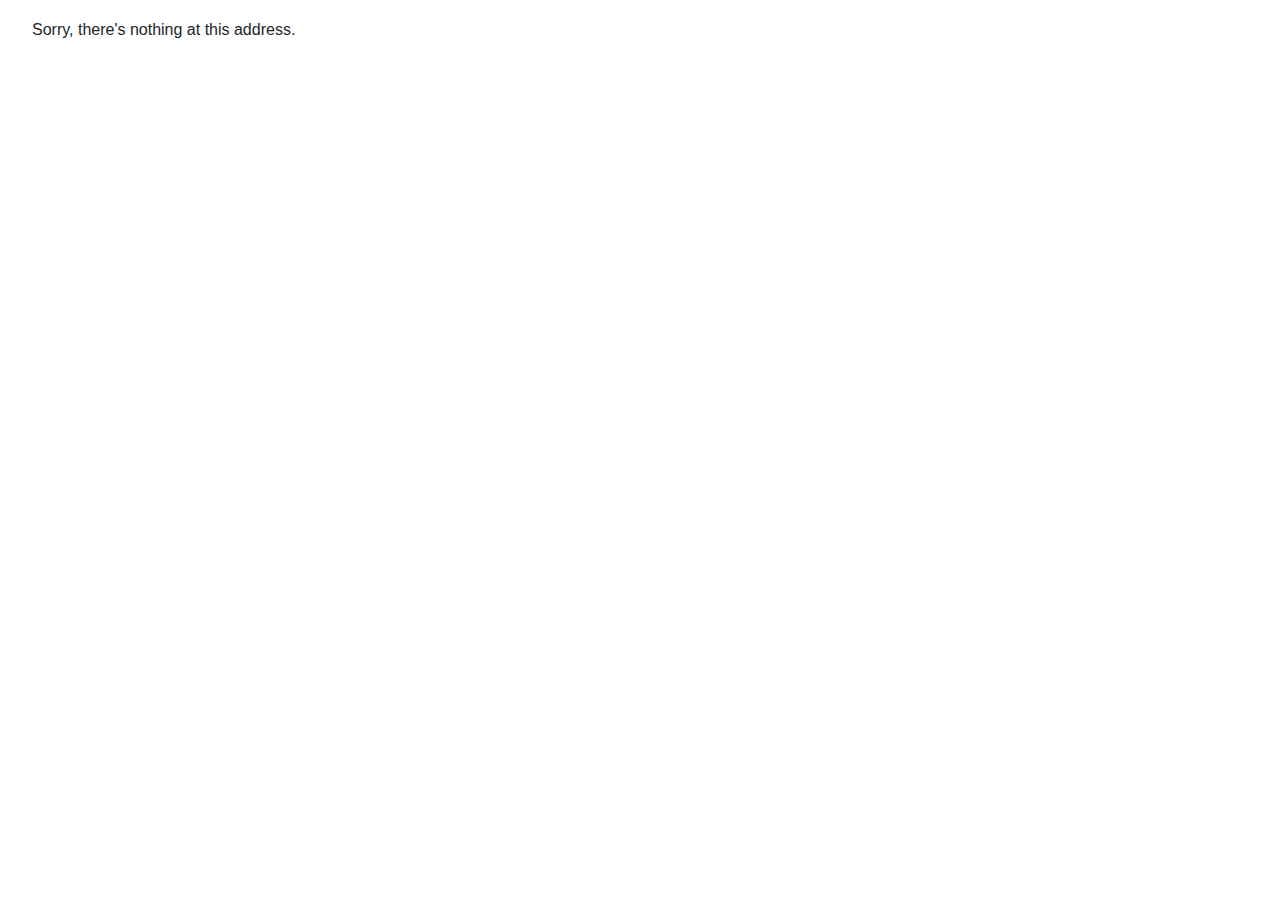
<file: publish/wwwroot/index.html>
<!DOCTYPE html>
<html lang="en">

<head>
    <meta charset="utf-8" />
    <meta name="viewport" content="width=device-width, initial-scale=1.0" />
    <title>BeMyValentine</title>
    <base href="./" />
    <link rel="stylesheet" href="css/bootstrap/bootstrap.min.css" />
    <link rel="stylesheet" href="css/app.css" />
    <link rel="icon" type="image/png" href="favicon.png" />
    <link href="BeMyValentine.styles.css" rel="stylesheet" />
    <link href="https://fonts.googleapis.com/css2?family=Poppins:wght@600;700&display=swap" rel="stylesheet">
</head>

<body>
    <div id="app">
        <svg class="loading-progress">
            <circle r="40%" cx="50%" cy="50%" />
            <circle r="40%" cx="50%" cy="50%" />
        </svg>
        <div class="loading-progress-text"></div>
    </div>

    <div id="blazor-error-ui">
        An unhandled error has occurred.
        <a href="" class="reload">Reload</a>
        <a class="dismiss">🗙</a>
    </div>
    <script src="_framework/blazor.webassembly.js"></script>

<!--    Music-->
    <script>
        window.playMusic = () => {
            const audio = document.getElementById("bgMusic");
            if (audio) audio.play();
        };

        window.pauseMusic = () => {
            const audio = document.getElementById("bgMusic");
            if (audio) audio.pause();
        };
    </script>

</body>

</html>
</file>
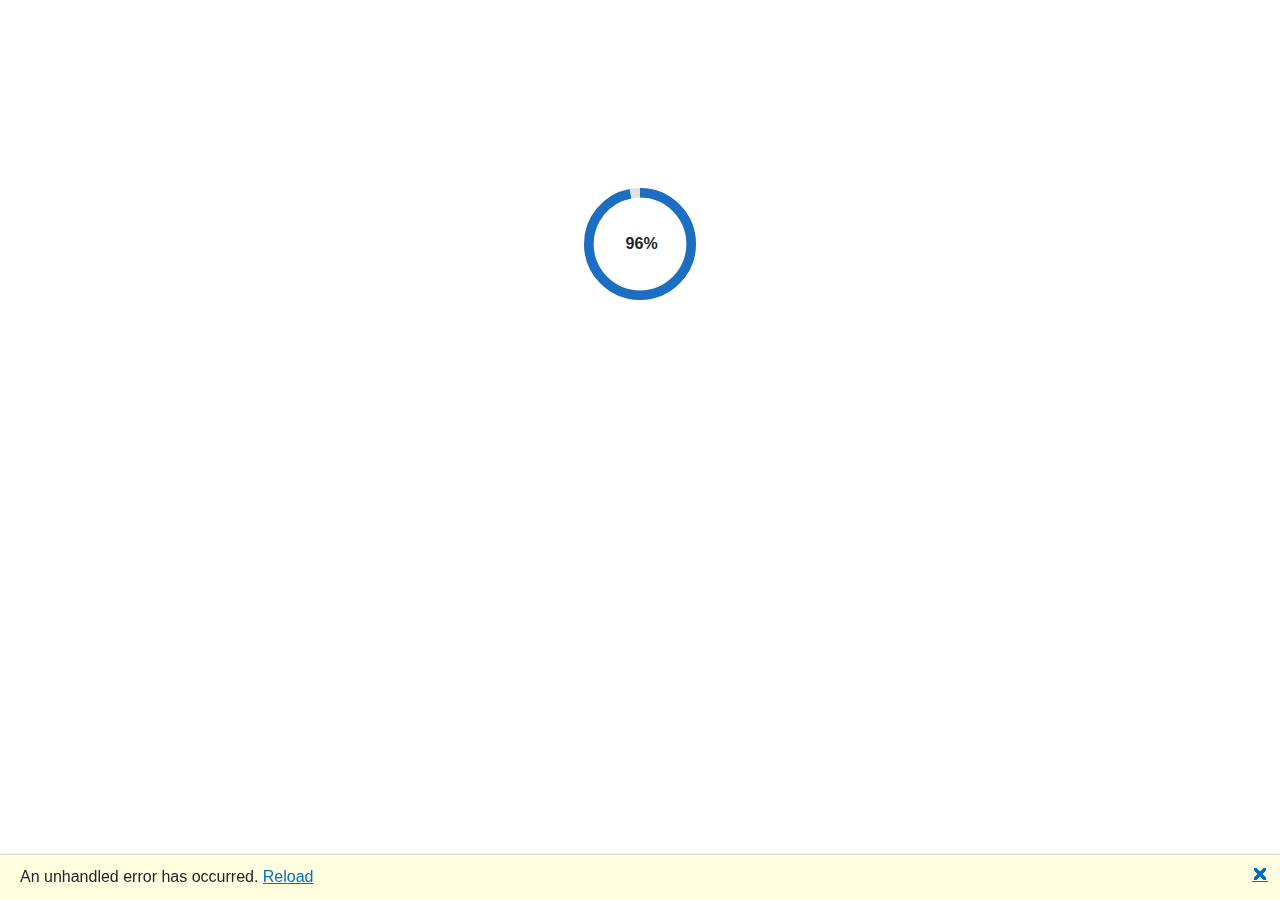
<file: publish_latest/wwwroot/index.html>
<!DOCTYPE html>
<html lang="en">

<head>
    <meta charset="utf-8" />
    <meta name="viewport" content="width=device-width, initial-scale=1.0" />
    <title>BeMyValentine</title>
    <base href="/" />
    <link rel="stylesheet" href="css/bootstrap/bootstrap.min.css" />
    <link rel="stylesheet" href="css/app.css" />
    <link rel="icon" type="image/png" href="favicon.png" />
    <link href="BeMyValentine.styles.css" rel="stylesheet" />
    <link href="https://fonts.googleapis.com/css2?family=Poppins:wght@600;700&display=swap" rel="stylesheet">
</head>

<body>
    <audio id="bgMusic" loop>
        <source src="audio/Wish.mp3" type="audio/mpeg" />
    </audio>
    
    <div id="app">
        <svg class="loading-progress">
            <circle r="40%" cx="50%" cy="50%" />
            <circle r="40%" cx="50%" cy="50%" />
        </svg>
        <div class="loading-progress-text"></div>
    </div>

    <div id="blazor-error-ui">
        An unhandled error has occurred.
        <a href="" class="reload">Reload</a>
        <a class="dismiss">🗙</a>
    </div>

    <script>
        window.playAudio = function () {
            const audio = document.getElementById("bgMusic");
            if (audio) {
                audio.play().catch(e => console.log(e));
            }
        };

        window.pauseAudio = function () {
            const audio = document.getElementById("bgMusic");
            if (audio) {
                audio.pause();
            }
        };
    </script>

    <script src="_framework/blazor.webassembly.js"></script>

</body>

</html>
</file>
<file: publish/wwwroot/css/app.css>
html, body {
    font-family: 'Helvetica Neue', Helvetica, Arial, sans-serif;
}

h1:focus {
    outline: none;
}

a, .btn-link {
    color: #0071c1;
}

.btn-primary {
    color: #fff;
    background-color: #1b6ec2;
    border-color: #1861ac;
}

.btn:focus, .btn:active:focus, .btn-link.nav-link:focus, .form-control:focus, .form-check-input:focus {
  box-shadow: 0 0 0 0.1rem white, 0 0 0 0.25rem #258cfb;
}

.content {
    padding-top: 1.1rem;
}

.valid.modified:not([type=checkbox]) {
    outline: 1px solid #26b050;
}

.invalid {
    outline: 1px solid red;
}

.validation-message {
    color: red;
}

#blazor-error-ui {
    background: lightyellow;
    bottom: 0;
    box-shadow: 0 -1px 2px rgba(0, 0, 0, 0.2);
    display: none;
    left: 0;
    padding: 0.6rem 1.25rem 0.7rem 1.25rem;
    position: fixed;
    width: 100%;
    z-index: 1000;
}

    #blazor-error-ui .dismiss {
        cursor: pointer;
        position: absolute;
        right: 0.75rem;
        top: 0.5rem;
    }

.blazor-error-boundary {
    background: url([data-uri]) no-repeat 1rem/1.8rem, #b32121;
    padding: 1rem 1rem 1rem 3.7rem;
    color: white;
}

    .blazor-error-boundary::after {
        content: "An error has occurred."
    }

.loading-progress {
    position: relative;
    display: block;
    width: 8rem;
    height: 8rem;
    margin: 20vh auto 1rem auto;
}

    .loading-progress circle {
        fill: none;
        stroke: #e0e0e0;
        stroke-width: 0.6rem;
        transform-origin: 50% 50%;
        transform: rotate(-90deg);
    }

        .loading-progress circle:last-child {
            stroke: #1b6ec2;
            stroke-dasharray: calc(3.141 * var(--blazor-load-percentage, 0%) * 0.8), 500%;
            transition: stroke-dasharray 0.05s ease-in-out;
        }

.loading-progress-text {
    position: absolute;
    text-align: center;
    font-weight: bold;
    inset: calc(20vh + 3.25rem) 0 auto 0.2rem;
}

    .loading-progress-text:after {
        content: var(--blazor-load-percentage-text, "Loading");
    }

code {
    color: #c02d76;
}

/* Valentine Card */

.valentine-card {
    max-width: 600px;
    margin: 80px auto;
    padding: 50px 30px;
    background: linear-gradient(135deg, #ffe6f0, #fff0f6);
    border-radius: 25px;
    text-align: center;
    box-shadow: 0 10px 30px rgba(255, 105, 180, 0.3);
    position: relative;
    font-family: 'Segoe UI', sans-serif;
}

/*Valentine card header text*/
.valentine-card h1 {
    font-family: 'Poppins', sans-serif;

    font-size: 30px;
    font-weight: 700;

    letter-spacing: 0.5px;

    color: #b03060;

    margin-bottom: 14px;

    text-shadow: 1px 1px 3px rgba(255, 105, 180, 0.3);
}

.subtitle {
    margin-top: 10px;
    color: #b03060;
    font-size: 18px;
}

.buttons-area {
    position: relative;
    height: 180px;
    margin-top: 30px;
}

button {
    padding: 12px 26px;
    border: none;
    border-radius: 25px;
    font-size: 16px;
    cursor: pointer;
    transition: transform 0.2s ease;
}

button:hover {
    transform: scale(1.1);
}

.yes-btn {
    background: hotpink;
    color: white;
}

.no-btn {
    background: #ddd;
    position: absolute;
}

.result {
    margin-top: 25px;
    color: crimson;
}

.main-content {
    min-height: 100vh;
    display: flex;
    align-items: center;
    justify-content: center;
}

/* Light frame around YouTube */

.video-frame {
    background: #fff0f7;
    padding: 14px;
    border-radius: 22px;
    box-shadow:
            0 0 15px rgba(255,105,180,0.6),
            0 0 30px rgba(255,182,193,0.4);
}

.video-frame iframe {
    border-radius: 15px;
    border: none;
}

.yes-btn {
    transition: transform 0.25s ease-in-out;
    padding: 14px 30px;
    margin-top: 40px;
    transition: transform 0.25s ease;
}

body {
    overflow-x: hidden;
}

.yes-wrapper {
    display: inline-block;
    overflow: hidden;
}

/*Cute bear on top page*/
.cute-icon {
    font-size: 60px;
    margin-bottom: 12px;

    animation: float 2.5s ease-in-out infinite;
}

@keyframes float {
    0%   { transform: translateY(0); }
    50%  { transform: translateY(-6px); }
    100% { transform: translateY(0); }
}

.copyright {
    font-size: 12px;
    color: gray;
}

/* Intro screen */

.intro-card {
    width: 350px;

    margin: 100px auto 0;

    padding: 50px 35px;

    background: linear-gradient(135deg, #fff0f6, #ffe6f0);

    border-radius: 25px;

    text-align: center;

    box-shadow: 0 8px 25px rgba(255,105,180,0.3);
}

.intro-card h1 {
    font-size: 26px;      /* mindre text */
    font-weight: 600;    /* fortfarande tydlig */

    margin-bottom: 18px; /* luft under */
    letter-spacing: 0.5px;

    color: #b03060;
}

.start-btn {
    background: hotpink;

    color: white;

    border: none;
    border-radius: 25px;

    padding: 14px 32px;

    font-size: 18px;

    margin-top: 20px;

    cursor: pointer;

    transition: transform 0.2s ease;
}

.start-btn:hover {
    transform: scale(1.1);
}
</file>
<file: publish/wwwroot/BeMyValentine.styles.css>
/* /Layout/MainLayout.razor.rz.scp.css */
.page[b-utptwh7b5m] {
    position: relative;
    display: flex;
    flex-direction: column;
}

main[b-utptwh7b5m] {
    flex: 1;
}

.sidebar[b-utptwh7b5m] {
    background-image: linear-gradient(180deg, rgb(5, 39, 103) 0%, #3a0647 70%);
}

.top-row[b-utptwh7b5m] {
    background-color: #f7f7f7;
    border-bottom: 1px solid #d6d5d5;
    justify-content: flex-end;
    height: 3.5rem;
    display: flex;
    align-items: center;
}

    .top-row[b-utptwh7b5m]  a, .top-row[b-utptwh7b5m]  .btn-link {
        white-space: nowrap;
        margin-left: 1.5rem;
        text-decoration: none;
    }

    .top-row[b-utptwh7b5m]  a:hover, .top-row[b-utptwh7b5m]  .btn-link:hover {
        text-decoration: underline;
    }

    .top-row[b-utptwh7b5m]  a:first-child {
        overflow: hidden;
        text-overflow: ellipsis;
    }

@media (max-width: 640.98px) {
    .top-row[b-utptwh7b5m] {
        justify-content: space-between;
    }

    .top-row[b-utptwh7b5m]  a, .top-row[b-utptwh7b5m]  .btn-link {
        margin-left: 0;
    }
}

@media (min-width: 641px) {
    .page[b-utptwh7b5m] {
        flex-direction: row;
    }

    .sidebar[b-utptwh7b5m] {
        width: 250px;
        height: 100vh;
        position: sticky;
        top: 0;
    }

    .top-row[b-utptwh7b5m] {
        position: sticky;
        top: 0;
        z-index: 1;
    }

    .top-row.auth[b-utptwh7b5m]  a:first-child {
        flex: 1;
        text-align: right;
        width: 0;
    }

    .top-row[b-utptwh7b5m], article[b-utptwh7b5m] {
        padding-left: 2rem !important;
        padding-right: 1.5rem !important;
    }
}
/* /Layout/NavMenu.razor.rz.scp.css */
.navbar-toggler[b-59m412ziv9] {
    background-color: rgba(255, 255, 255, 0.1);
}

.top-row[b-59m412ziv9] {
    height: 3.5rem;
    background-color: rgba(0,0,0,0.4);
}

.navbar-brand[b-59m412ziv9] {
    font-size: 1.1rem;
}

.bi[b-59m412ziv9] {
    display: inline-block;
    position: relative;
    width: 1.25rem;
    height: 1.25rem;
    margin-right: 0.75rem;
    top: -1px;
    background-size: cover;
}

.bi-house-door-fill-nav-menu[b-59m412ziv9] {
    background-image: url("data:image/svg+xml,%3Csvg xmlns='http://www.w3.org/2000/svg' width='16' height='16' fill='white' class='bi bi-house-door-fill' viewBox='0 0 16 16'%3E%3Cpath d='M6.5 14.5v-3.505c0-.245.25-.495.5-.495h2c.25 0 .5.25.5.5v3.5a.5.5 0 0 0 .5.5h4a.5.5 0 0 0 .5-.5v-7a.5.5 0 0 0-.146-.354L13 5.793V2.5a.5.5 0 0 0-.5-.5h-1a.5.5 0 0 0-.5.5v1.293L8.354 1.146a.5.5 0 0 0-.708 0l-6 6A.5.5 0 0 0 1.5 7.5v7a.5.5 0 0 0 .5.5h4a.5.5 0 0 0 .5-.5Z'/%3E%3C/svg%3E");
}

.bi-plus-square-fill-nav-menu[b-59m412ziv9] {
    background-image: url("data:image/svg+xml,%3Csvg xmlns='http://www.w3.org/2000/svg' width='16' height='16' fill='white' class='bi bi-plus-square-fill' viewBox='0 0 16 16'%3E%3Cpath d='M2 0a2 2 0 0 0-2 2v12a2 2 0 0 0 2 2h12a2 2 0 0 0 2-2V2a2 2 0 0 0-2-2H2zm6.5 4.5v3h3a.5.5 0 0 1 0 1h-3v3a.5.5 0 0 1-1 0v-3h-3a.5.5 0 0 1 0-1h3v-3a.5.5 0 0 1 1 0z'/%3E%3C/svg%3E");
}

.bi-list-nested-nav-menu[b-59m412ziv9] {
    background-image: url("data:image/svg+xml,%3Csvg xmlns='http://www.w3.org/2000/svg' width='16' height='16' fill='white' class='bi bi-list-nested' viewBox='0 0 16 16'%3E%3Cpath fill-rule='evenodd' d='M4.5 11.5A.5.5 0 0 1 5 11h10a.5.5 0 0 1 0 1H5a.5.5 0 0 1-.5-.5zm-2-4A.5.5 0 0 1 3 7h10a.5.5 0 0 1 0 1H3a.5.5 0 0 1-.5-.5zm-2-4A.5.5 0 0 1 1 3h10a.5.5 0 0 1 0 1H1a.5.5 0 0 1-.5-.5z'/%3E%3C/svg%3E");
}

.nav-item[b-59m412ziv9] {
    font-size: 0.9rem;
    padding-bottom: 0.5rem;
}

    .nav-item:first-of-type[b-59m412ziv9] {
        padding-top: 1rem;
    }

    .nav-item:last-of-type[b-59m412ziv9] {
        padding-bottom: 1rem;
    }

    .nav-item[b-59m412ziv9]  a {
        color: #d7d7d7;
        border-radius: 4px;
        height: 3rem;
        display: flex;
        align-items: center;
        line-height: 3rem;
    }

.nav-item[b-59m412ziv9]  a.active {
    background-color: rgba(255,255,255,0.37);
    color: white;
}

.nav-item[b-59m412ziv9]  a:hover {
    background-color: rgba(255,255,255,0.1);
    color: white;
}

@media (min-width: 641px) {
    .navbar-toggler[b-59m412ziv9] {
        display: none;
    }

    .collapse[b-59m412ziv9] {
        /* Never collapse the sidebar for wide screens */
        display: block;
    }
    
    .nav-scrollable[b-59m412ziv9] {
        /* Allow sidebar to scroll for tall menus */
        height: calc(100vh - 3.5rem);
        overflow-y: auto;
    }
}
</file>
<file: publish_latest/wwwroot/css/app.css>
html, body {
    font-family: 'Helvetica Neue', Helvetica, Arial, sans-serif;
}

h1:focus {
    outline: none;
}

a, .btn-link {
    color: #0071c1;
}

.btn-primary {
    color: #fff;
    background-color: #1b6ec2;
    border-color: #1861ac;
}

.btn:focus, .btn:active:focus, .btn-link.nav-link:focus, .form-control:focus, .form-check-input:focus {
  box-shadow: 0 0 0 0.1rem white, 0 0 0 0.25rem #258cfb;
}

.content {
    padding-top: 1.1rem;
}

.valid.modified:not([type=checkbox]) {
    outline: 1px solid #26b050;
}

.invalid {
    outline: 1px solid red;
}

.validation-message {
    color: red;
}

#blazor-error-ui {
    background: lightyellow;
    bottom: 0;
    box-shadow: 0 -1px 2px rgba(0, 0, 0, 0.2);
    display: none;
    left: 0;
    padding: 0.6rem 1.25rem 0.7rem 1.25rem;
    position: fixed;
    width: 100%;
    z-index: 1000;
}

    #blazor-error-ui .dismiss {
        cursor: pointer;
        position: absolute;
        right: 0.75rem;
        top: 0.5rem;
    }

.blazor-error-boundary {
    background: url([data-uri]) no-repeat 1rem/1.8rem, #b32121;
    padding: 1rem 1rem 1rem 3.7rem;
    color: white;
}

    .blazor-error-boundary::after {
        content: "An error has occurred."
    }

.loading-progress {
    position: relative;
    display: block;
    width: 8rem;
    height: 8rem;
    margin: 20vh auto 1rem auto;
}

    .loading-progress circle {
        fill: none;
        stroke: #e0e0e0;
        stroke-width: 0.6rem;
        transform-origin: 50% 50%;
        transform: rotate(-90deg);
    }

        .loading-progress circle:last-child {
            stroke: #1b6ec2;
            stroke-dasharray: calc(3.141 * var(--blazor-load-percentage, 0%) * 0.8), 500%;
            transition: stroke-dasharray 0.05s ease-in-out;
        }

.loading-progress-text {
    position: absolute;
    text-align: center;
    font-weight: bold;
    inset: calc(20vh + 3.25rem) 0 auto 0.2rem;
}

    .loading-progress-text:after {
        content: var(--blazor-load-percentage-text, "Loading");
    }

code {
    color: #c02d76;
}

/* Valentine Card */

.valentine-card {
    max-width: 600px;
    margin: 80px auto;
    padding: 50px 30px;
    background: linear-gradient(135deg, #ffe6f0, #fff0f6);
    border-radius: 25px;
    text-align: center;
    box-shadow: 0 10px 30px rgba(255, 105, 180, 0.3);
    position: relative;
    font-family: 'Segoe UI', sans-serif;
}

/*Valentine card header text*/
.valentine-card h1 {
    font-family: 'Poppins', sans-serif;

    font-size: 30px;
    font-weight: 700;

    letter-spacing: 0.5px;

    color: #b03060;

    margin-bottom: 14px;

    text-shadow: 1px 1px 3px rgba(255, 105, 180, 0.3);
}

.subtitle {
    margin-top: 10px;
    color: #b03060;
    font-size: 18px;
}

.buttons-area {
    position: relative;
    height: 180px;
    margin-top: 30px;
}

button {
    padding: 12px 26px;
    border: none;
    border-radius: 25px;
    font-size: 16px;
    cursor: pointer;
    transition: transform 0.2s ease;
}

button:hover {
    transform: scale(1.1);
}

.yes-btn {
    background: hotpink;
    color: white;
}

.no-btn {
    background: #ddd;
    position: absolute;
}

.result {
    margin-top: 25px;
    color: crimson;
}

.main-content {
    min-height: 100vh;
    display: flex;
    align-items: center;
    justify-content: center;
}

/* Light frame around YouTube */

.video-frame {
    background: #fff0f7;
    padding: 14px;
    border-radius: 22px;
    box-shadow:
            0 0 15px rgba(255,105,180,0.6),
            0 0 30px rgba(255,182,193,0.4);
}

.video-frame iframe {
    border-radius: 15px;
    border: none;
}

.yes-btn {
    transition: transform 0.25s ease-in-out;
    padding: 14px 30px;
    margin-top: 40px;
    transition: transform 0.25s ease;
}

body {
    overflow-x: hidden;
}

.yes-wrapper {
    display: inline-block;
    overflow: hidden;
}

/*Cute bear on top page*/
.cute-icon {
    font-size: 60px;
    margin-bottom: 12px;

    animation: float 2.5s ease-in-out infinite;
}

@keyframes float {
    0%   { transform: translateY(0); }
    50%  { transform: translateY(-6px); }
    100% { transform: translateY(0); }
}

.copyright {
    font-size: 12px;
    color: gray;
}

/* Intro screen */

.intro-card {
    width: 350px;

    margin: 100px auto 0;

    padding: 50px 35px;

    background: linear-gradient(135deg, #fff0f6, #ffe6f0);

    border-radius: 25px;

    text-align: center;

    box-shadow: 0 8px 25px rgba(255,105,180,0.3);
}

.intro-card h1 {
    font-size: 26px;      /* mindre text */
    font-weight: 600;    /* fortfarande tydlig */

    margin-bottom: 18px; /* luft under */
    letter-spacing: 0.5px;

    color: #b03060;
}

.start-btn {
    background: hotpink;

    color: white;

    border: none;
    border-radius: 25px;

    padding: 14px 32px;

    font-size: 18px;

    margin-top: 20px;

    cursor: pointer;

    transition: transform 0.2s ease;
}

.start-btn:hover {
    transform: scale(1.1);
}
</file>
<file: publish_latest/wwwroot/BeMyValentine.styles.css>
/* /Layout/MainLayout.razor.rz.scp.css */
.page[b-utptwh7b5m] {
    position: relative;
    display: flex;
    flex-direction: column;
}

main[b-utptwh7b5m] {
    flex: 1;
}

.sidebar[b-utptwh7b5m] {
    background-image: linear-gradient(180deg, rgb(5, 39, 103) 0%, #3a0647 70%);
}

.top-row[b-utptwh7b5m] {
    background-color: #f7f7f7;
    border-bottom: 1px solid #d6d5d5;
    justify-content: flex-end;
    height: 3.5rem;
    display: flex;
    align-items: center;
}

    .top-row[b-utptwh7b5m]  a, .top-row[b-utptwh7b5m]  .btn-link {
        white-space: nowrap;
        margin-left: 1.5rem;
        text-decoration: none;
    }

    .top-row[b-utptwh7b5m]  a:hover, .top-row[b-utptwh7b5m]  .btn-link:hover {
        text-decoration: underline;
    }

    .top-row[b-utptwh7b5m]  a:first-child {
        overflow: hidden;
        text-overflow: ellipsis;
    }

@media (max-width: 640.98px) {
    .top-row[b-utptwh7b5m] {
        justify-content: space-between;
    }

    .top-row[b-utptwh7b5m]  a, .top-row[b-utptwh7b5m]  .btn-link {
        margin-left: 0;
    }
}

@media (min-width: 641px) {
    .page[b-utptwh7b5m] {
        flex-direction: row;
    }

    .sidebar[b-utptwh7b5m] {
        width: 250px;
        height: 100vh;
        position: sticky;
        top: 0;
    }

    .top-row[b-utptwh7b5m] {
        position: sticky;
        top: 0;
        z-index: 1;
    }

    .top-row.auth[b-utptwh7b5m]  a:first-child {
        flex: 1;
        text-align: right;
        width: 0;
    }

    .top-row[b-utptwh7b5m], article[b-utptwh7b5m] {
        padding-left: 2rem !important;
        padding-right: 1.5rem !important;
    }
}
/* /Layout/NavMenu.razor.rz.scp.css */
.navbar-toggler[b-59m412ziv9] {
    background-color: rgba(255, 255, 255, 0.1);
}

.top-row[b-59m412ziv9] {
    height: 3.5rem;
    background-color: rgba(0,0,0,0.4);
}

.navbar-brand[b-59m412ziv9] {
    font-size: 1.1rem;
}

.bi[b-59m412ziv9] {
    display: inline-block;
    position: relative;
    width: 1.25rem;
    height: 1.25rem;
    margin-right: 0.75rem;
    top: -1px;
    background-size: cover;
}

.bi-house-door-fill-nav-menu[b-59m412ziv9] {
    background-image: url("data:image/svg+xml,%3Csvg xmlns='http://www.w3.org/2000/svg' width='16' height='16' fill='white' class='bi bi-house-door-fill' viewBox='0 0 16 16'%3E%3Cpath d='M6.5 14.5v-3.505c0-.245.25-.495.5-.495h2c.25 0 .5.25.5.5v3.5a.5.5 0 0 0 .5.5h4a.5.5 0 0 0 .5-.5v-7a.5.5 0 0 0-.146-.354L13 5.793V2.5a.5.5 0 0 0-.5-.5h-1a.5.5 0 0 0-.5.5v1.293L8.354 1.146a.5.5 0 0 0-.708 0l-6 6A.5.5 0 0 0 1.5 7.5v7a.5.5 0 0 0 .5.5h4a.5.5 0 0 0 .5-.5Z'/%3E%3C/svg%3E");
}

.bi-plus-square-fill-nav-menu[b-59m412ziv9] {
    background-image: url("data:image/svg+xml,%3Csvg xmlns='http://www.w3.org/2000/svg' width='16' height='16' fill='white' class='bi bi-plus-square-fill' viewBox='0 0 16 16'%3E%3Cpath d='M2 0a2 2 0 0 0-2 2v12a2 2 0 0 0 2 2h12a2 2 0 0 0 2-2V2a2 2 0 0 0-2-2H2zm6.5 4.5v3h3a.5.5 0 0 1 0 1h-3v3a.5.5 0 0 1-1 0v-3h-3a.5.5 0 0 1 0-1h3v-3a.5.5 0 0 1 1 0z'/%3E%3C/svg%3E");
}

.bi-list-nested-nav-menu[b-59m412ziv9] {
    background-image: url("data:image/svg+xml,%3Csvg xmlns='http://www.w3.org/2000/svg' width='16' height='16' fill='white' class='bi bi-list-nested' viewBox='0 0 16 16'%3E%3Cpath fill-rule='evenodd' d='M4.5 11.5A.5.5 0 0 1 5 11h10a.5.5 0 0 1 0 1H5a.5.5 0 0 1-.5-.5zm-2-4A.5.5 0 0 1 3 7h10a.5.5 0 0 1 0 1H3a.5.5 0 0 1-.5-.5zm-2-4A.5.5 0 0 1 1 3h10a.5.5 0 0 1 0 1H1a.5.5 0 0 1-.5-.5z'/%3E%3C/svg%3E");
}

.nav-item[b-59m412ziv9] {
    font-size: 0.9rem;
    padding-bottom: 0.5rem;
}

    .nav-item:first-of-type[b-59m412ziv9] {
        padding-top: 1rem;
    }

    .nav-item:last-of-type[b-59m412ziv9] {
        padding-bottom: 1rem;
    }

    .nav-item[b-59m412ziv9]  a {
        color: #d7d7d7;
        border-radius: 4px;
        height: 3rem;
        display: flex;
        align-items: center;
        line-height: 3rem;
    }

.nav-item[b-59m412ziv9]  a.active {
    background-color: rgba(255,255,255,0.37);
    color: white;
}

.nav-item[b-59m412ziv9]  a:hover {
    background-color: rgba(255,255,255,0.1);
    color: white;
}

@media (min-width: 641px) {
    .navbar-toggler[b-59m412ziv9] {
        display: none;
    }

    .collapse[b-59m412ziv9] {
        /* Never collapse the sidebar for wide screens */
        display: block;
    }
    
    .nav-scrollable[b-59m412ziv9] {
        /* Allow sidebar to scroll for tall menus */
        height: calc(100vh - 3.5rem);
        overflow-y: auto;
    }
}
</file>
